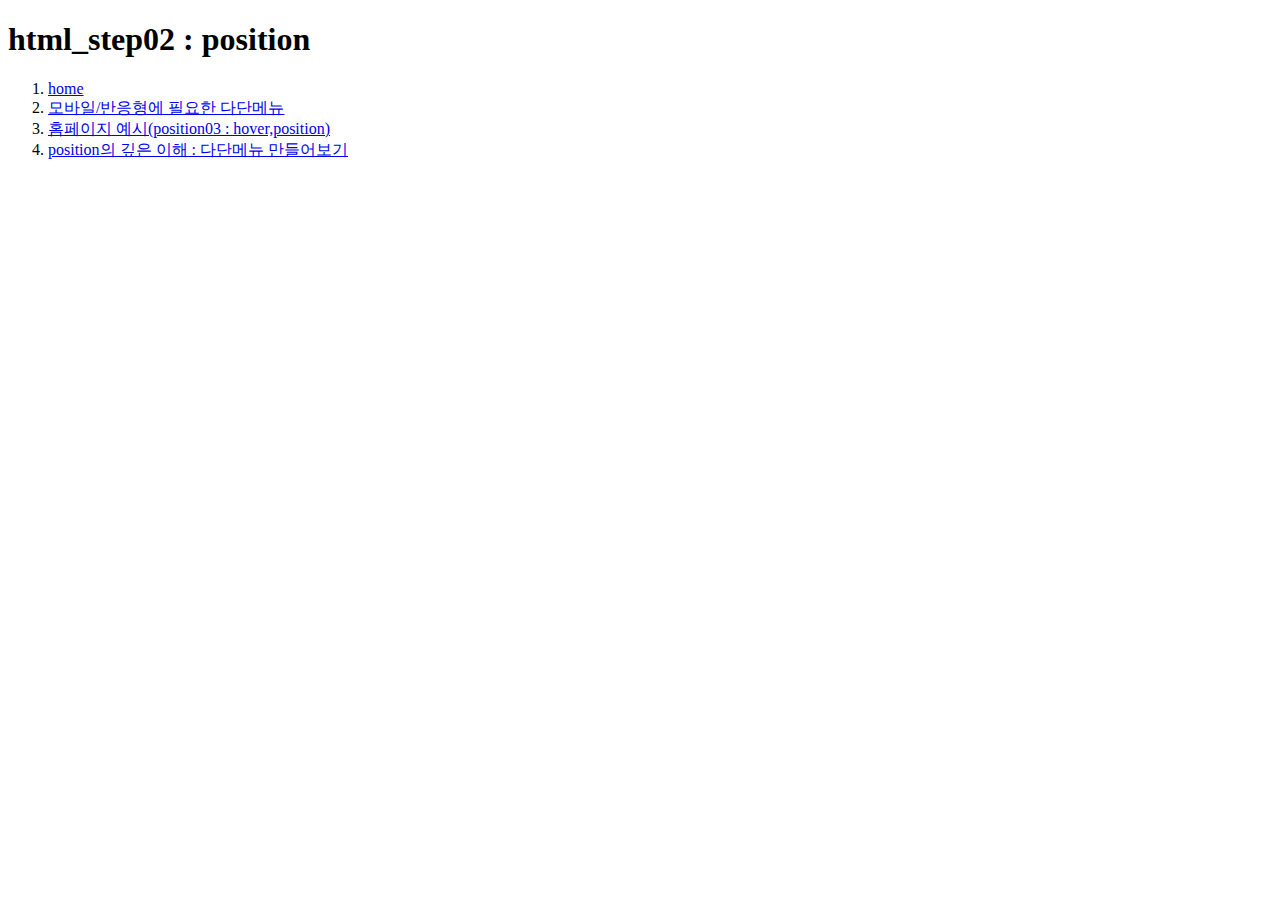
<file: index.html>
<!DOCTYPE html>
<html lang="ko">

<head>
    <meta charset="UTF-8">
    <meta http-equiv="X-UA-Compatible" content="IE=edge">
    <meta name="viewport" content="width=device-width, initial-scale=1.0">
    <title>html_step02 : position</title>
</head>

<body>
    <h1>html_step02 : position</h1>
    <ol>
        <li>
            <a href="position01.html" target="_blank">home</a>
        </li>
        <li><a href="position02.html" target="_blank">모바일/반응형에 필요한 다단메뉴</a>
        </li>
        <li><a href="position03.html" target="_blank">홈페이지 예시(position03 : hover,position)</a>
        </li>
        <li><a href="position00.html" target="_blank">position의 깊은 이해 : 다단메뉴 만들어보기</a>
        </li>
    </ol>
</body>

</html>
</file>
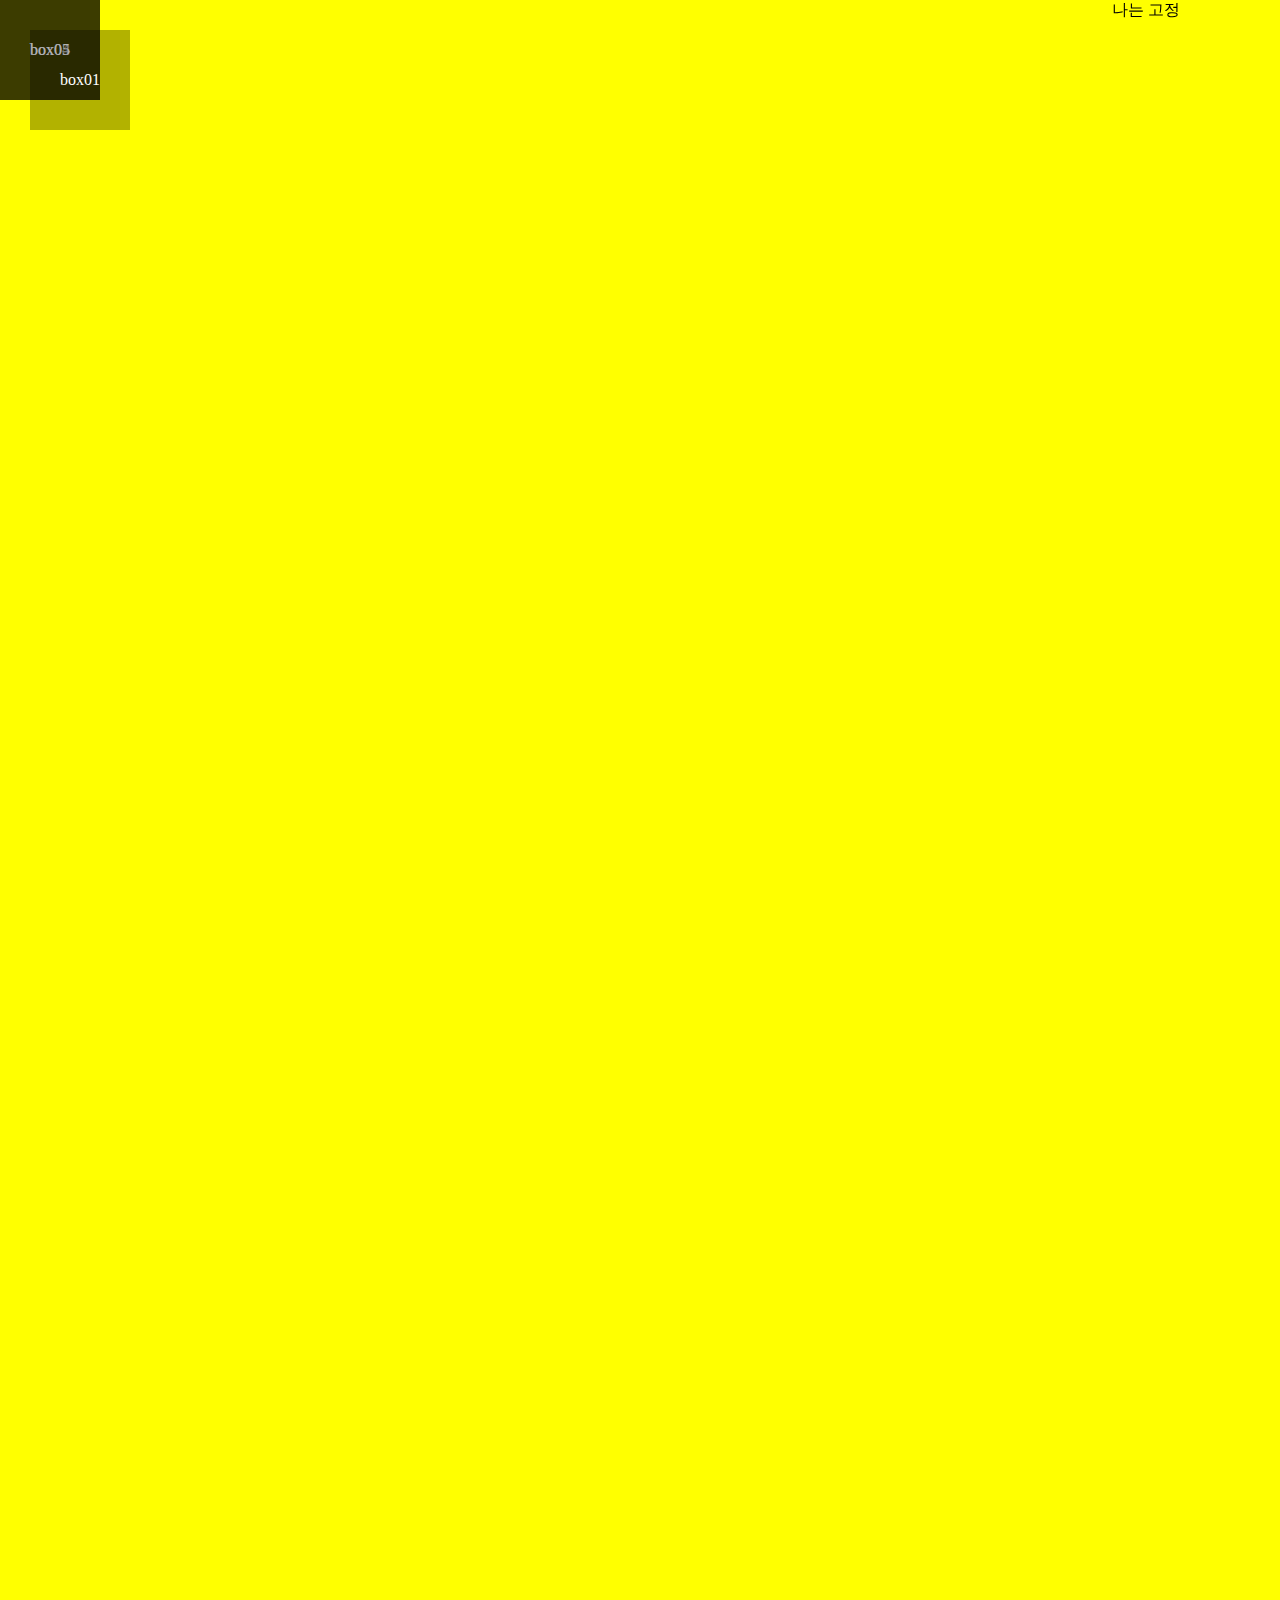
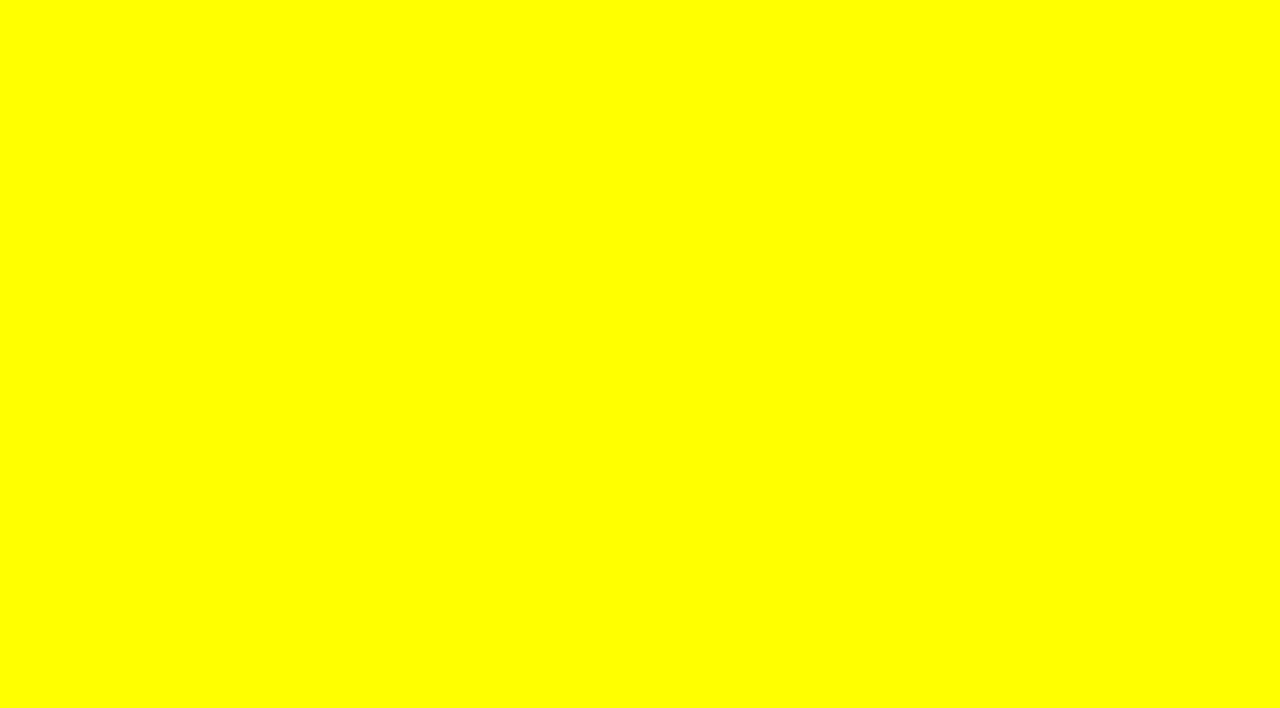
<file: position01.html>
<!DOCTYPE html>
<html lang="ko">

<head>
    <meta charset="UTF-8">
    <meta http-equiv="X-UA-Compatible" content="IE=edge">
    <meta name="viewport" content="width=device-width, initial-scale=1.0">
    <title> position : absolute</title>
    <!-- style 을 사용하는 3가지 방법
    1. inline style : tag 안에 attribute style="" 형식으로 쓰는거 , javascript영역 css로는 거의 사용하지 않음
    2. 내부 스타일 시트(internal style sheet) : 스타일을 주는 것이 국소적일 때 거의 사용하지 않음.
    3. 외부 스타일 시트(external style sheet) : 스타일시트를 외부에 분리해서 import해서 쓰는 방법 주로 사용하는 방법
 -->
    <style>
        body {
            background: #ff0;
            height: 200vh;
        }

        .position {
            /* position: relative; */
            background: tomato;
            margin: 500px 0;
            /* overflow: hidden; */
        }

        /* position: absolute, fixed 의 특징
        1. 부유한다. (떠오른다.)
        2. 쪼그라든다. (width: auto)
        3. 기준점을 상실한다. (기준점은 parents 영역의 position을 기준으로 한다. body를 기준으로 한다.)
        4. parants 영역의 height를 없앤다.
        */

        .box {
            position: absolute;
            top: 0;
            left: 0;
            width: 100px;
            height: 100px;
            color: #fff;
            text-align: center;
            line-height: 100px;
            background: rgba(0, 0, 0, 0.3);
        }

        .box01 {
            top: 30px;
            left: 30px;
            z-index: 999;
        }

        /* position: fixed 의 특징
        1. absolute의 성질을 가지고 있다.
        2. 기준점을 만들어 줄 수가 없다. (기준점은 항상 화면(viewport)이다)
        3. body를 벗어나도 스크롤바를 생성하지 않는다.(아주중요**) */

        .fixed {
            position: fixed;
            top: 0;
            right: 100px;
        }
    </style>
</head>

<body>
    <!-- tag 자동 완성 기능 : emmet : section.position (tab) -->
    <section class="position">
        <!-- .(div를 의미)box(class명).box0$(class명을 하나더 붙여주고 $는 숫자를 키우는것을 의미)*(곱하기)5(수만큼 박스를 만든다){박스안에 내용} -->
        <div class="box box01">box01</div>
        <div class="box box02">box02</div>
        <div class="box box03">box03</div>
        <div class="box box04">box04</div>
        <div class="box box05">box05</div>
    </section>

    <div class="fixed">
        나는 고정
    </div>
</body>

</html>
</file>
